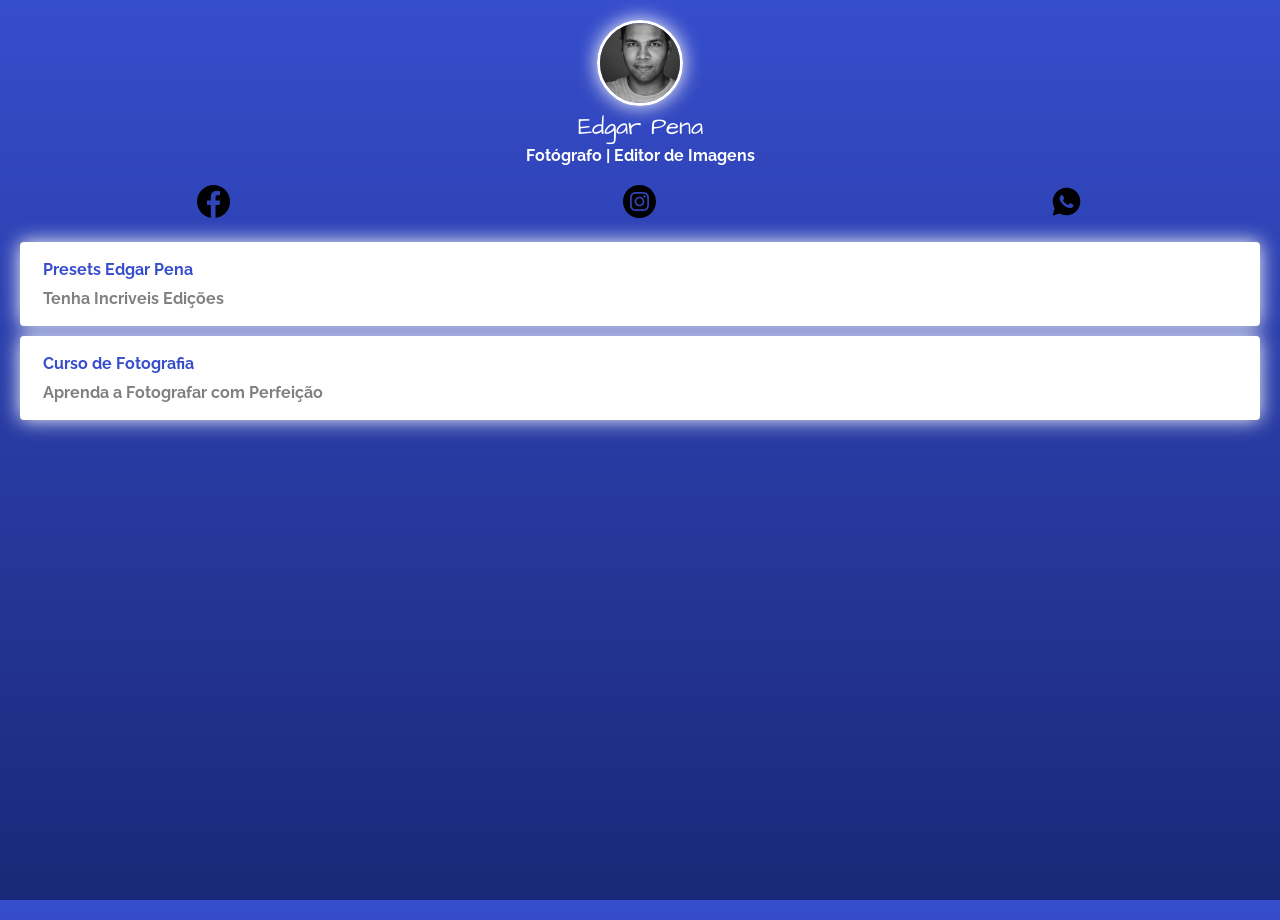
<file: aula1/index.html>
<!DOCTYPE html>
<html lang="pt">
<head>
    <meta charset="UTF-8">
    <meta name="viewport" content="width=device-width, initial-scale=1.0">
    <title>Linktree</title>

    <link rel="preconnect" href="https://fonts.gstatic.com">
    <link href="https://fonts.googleapis.com/css2?family=Architects+Daughter&family=Raleway&display=swap"       rel="stylesheet">
   
    <link rel="stylesheet" href="css/style.css">

    <!-- Global site tag (gtag.js) - Google Analytics -->
    <script async src="https://www.googletagmanager.com/gtag/js?id=G-R2XNZ22J7B"></script>
    <script>
        window.dataLayer = window.dataLayer || [];
        function gtag(){dataLayer.push(arguments);}
        gtag('js', new Date());

        gtag('config', 'G-R2XNZ22J7B');
    </script>
</head>
<body>

    <div class="container1">
        <div class="profile">
            <img src="img/edgar.jpg" alt="edgar" class="avatar">
            <h1> Edgar Pena</h1>
            <h2> Fotógrafo | Editor de Imagens   </h2>
        </div>

        <ul class="social"> 
            <li>
                <a href="https://www.facebook.com/Edgarpenafotografia">
                <img src="img/face.png" alt="facebook">
                </a>
            </li>
            <li>
                <a href="https://instagram.com/edgarpenafotografia">
                    <img src="img/insta.svg" alt="instagram">
                </a>
            </li>
            
            <li>
                <a href="https://wa.me/5521964830987">
                    <img src="img/whatsapp.png" alt="whatsapp">
                </a>
            </li>

        
        </ul>

        <ul class="links-list">
            <li>
                <a href="https://pay.hotmart.com/S43467128J">
                    Presets Edgar Pena
                    <span> Tenha Incriveis Edições</span>
                </a>
            </li>    
            <li>
                <div>
                    <a href="https://www.fotografia-arte.com/curso/?ref=W45824329S">
                    Curso de Fotografia
                    <span> Aprenda a Fotografar com Perfeição</span>
                    </a>   
                </div>
                
            </li>  
        </ul>
    </div>
</body>
</html>
</file>
<file: aula1/css/style.css>
* {
margin: 0;
padding: 0;
}

html, body {
    height: 100%;
}

body{
    font-family: 'Raleway', sans-serif;
    color: white;
    background: rgb(54,77,204);
    background: linear-gradient(180deg, rgba(54,77,204,1) 0%, rgba(26,40,120,1) 100%);
}
.avatar {
    width: 80px;
    border-radius: 50px;
    border: 3px solid white;
    box-shadow: 0 0 20px white;
}

h1 {
    font-family: 'Architects Daughter', cursive;
    font-weight: 100;
    font-size: 24px;
    margin-bottom: 2px;
}
h2 {
    font-size: 16px;
    
}
.profile{
    text-align: center;
    margin-top: 20px;
}

.social {
    display: flex;
    justify-content: space-around;
    list-style: none;
    margin: 20px 0;

}

.social img {
    width: 33px;

}
.links-list {
    list-style: none;
    
}
.links-list li {
    margin: 10px 20px;
    
}

.links-list li a {
  
    background: white;
    padding: 15px 20px;
    display: block;
    border-radius: 4px;
    border: 3px solid white;
    box-shadow: 0 0 20px white;
    text-decoration: none;
    color: rgb(54,77,204); 
    font-weight: bold;


}
.links-list li a span {
    color: gray;
    display: block;
    margin-top: 10px;
}
</file>
